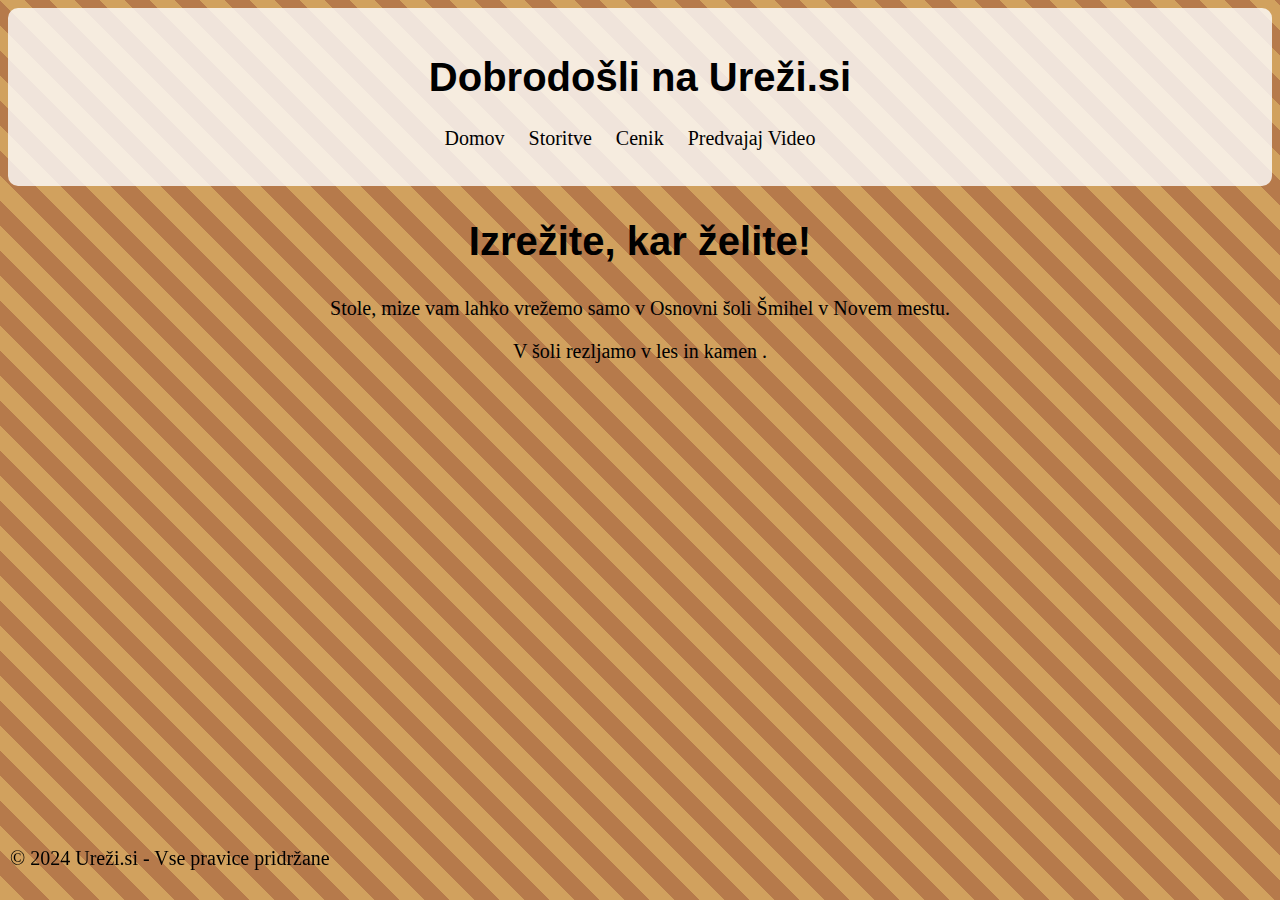
<file: index.html>
<!DOCTYPE html> 
<html lang="en">
<head>
    <meta charset="UTF-8">
    <meta name="viewport" content="width=device-width, initial-scale=1.0">
    <meta http-equiv="X-UA-Compatible" content="ie=edge">
    <title>UREŽI.SI</title>
    <link rel="stylesheet" href="style.css"> <!-- Povezava na CSS datoteko -->
    <style>
        /* Basic CSS for hiding and showing sections */
        .section {
            display: none;
        }
        .active {
            display: block;
        }
        nav ul {
            list-style-type: none;
            padding: 0;
        }
        nav ul li {
            display: inline;
            margin-right: 20px;
            cursor: pointer;
            font-size: 20px;  /* Increase font size for navigation */
            font-family: 'Times New Roman', serif;
            color: black;
        }

        /* Središčenje vsebine */
        .container {
            text-align: center;
            margin-top: 20px;
        }

        /* Pisava za naslov */
        h1, h2 {
            font-family: 'Impact', sans-serif;
            font-size: 40px; /* Larger text */
            color: black;
            font-weight: bold;
        }

        /* Pisava za besedilo in alineje */
        p, .service-item h3 {
            font-family: 'Times New Roman', serif;
            font-size: 20px; /* Larger text */
            color: black;
        }

        .service-item {
            font-family: 'Impact', sans-serif;
            font-size: 24px; /* Larger text for service titles */
            font-weight: bold;
        }

        /* Indentation for services */
        .service-description {
            text-indent: 20px;
            margin-top: 10px;
            font-size: 18px;
            font-family: 'Times New Roman', serif;
            color: #333;
        }

        /* Video styling */
        #video-container {
            display: none;
            text-align: center;
            margin-top: 20px;
            background-color: #000; /* Black background for video section */
            padding: 20px;
            border-radius: 10px;
            box-shadow: 0px 4px 15px rgba(0, 0, 0, 0.3); /* Add shadow for emphasis */
        }
        iframe {
            width: 100%;
            height: 480px;
        }

        /* Cenik styling */
        .price-list {
            display: grid;
            grid-template-columns: 1fr 1fr;
            gap: 20px;
            margin-top: 40px;
        }
        .price-item {
            padding: 20px;
            background-color: #f0f0f0;
            border-radius: 8px;
            box-shadow: 0px 4px 10px rgba(0, 0, 0, 0.1);
        }
        .price-item h3 {
            font-family: 'Impact', sans-serif;
            font-size: 28px;
            font-weight: bold;
        }
        .price-item p {
            font-family: 'Times New Roman', serif;
            font-size: 20px;
            color: #333;
        }

        /* Footer styling */
        footer {
            position: fixed;
            left: 10px;
            bottom: 10px;
            font-family: 'Times New Roman', serif;
            font-size: 14px;
            color: black;
        }
    </style>
</head>
<body>
    <!-- Glava spletne strani -->
    <header>
        <div class="container">
            <h1>Dobrodošli na Ureži.si</h1>
            <nav>
                <ul>
                    <li onclick="showSection('home')">Domov</li>
                    <li onclick="showSection('services')">Storitve</li>
                    <li onclick="showSection('pricing')">Cenik</li> <!-- New Pricing section -->
                    <li onclick="showVideo()">Predvajaj Video</li> <!-- Video button -->
                </ul>
            </nav>
        </div>
    </header>

    <!-- Odsek Domov -->
    <section id="home" class="section active">
        <div class="container">
            <h2>Izrežite, kar želite!</h2>
            <p>Stole, mize vam lahko vrežemo samo v Osnovni šoli Šmihel v Novem mestu.</p>
            <p>V šoli rezljamo v les in kamen .</p>
        </div>
    </section>

    <!-- Odsek Storitve -->
    <section id="services" class="section">
        <div class="container">
            <h2>Naše Storitve</h2>
            <div class="service-list">
                <div class="service-item">
                    <h3>Rezanje v les</h3>
                    <p class="service-description">Izrezovanje različnih oblik in črk v šolske mize.</p>
                </div>
                <div class="service-item">
                    <h3>Rezanje v kamen</h3>
                    <p class="service-description">Obdelava kamna za posebne projektne zahteve, npr. v robnik od ceste.</p>
                </div>
            </div>
        </div>
    </section>

    <!-- Cenik Section -->
    <section id="pricing" class="section">
        <div class="container">
            <h2>Cenik Storitev</h2>
            <div class="price-list">
                <!-- Cena za 4-mestno besedo -->
                <div class="price-item">
                    <h3>4-mestna beseda</h3>
                    <p>Cena: <strong>0.5 €</strong> za vsako 4-mestno besedo.</p>
                </div>

                <!-- Cena za posebne znake -->
                <div class="price-item">
                    <h3>Posebni znaki</h3>
                    <p>Cena: <strong>0.75 €</strong> za vsak poseben znak.</p>
                    <p><strong>Seznam posebnih znakov:</strong></p>
                    <p>! @ # $ % ^ & * ( ) - _ = + [ ] { } | \ ; : ' " , . / ? < >  ~</p>
                    <p><strong>Emojiji:</strong></p>
                    <p>😀 😃 😄 😁 😆 😅 😂 🤣 😊 😇 🙂 🙃 😉 😍 😘 😗 😙 😚 🥰 😋 😜 😝 🤑 🤗 🤩</p>
                </div>
            </div>
        </div>
    </section>

    <!-- Video Section -->
    <div id="video-container">
        <!-- Embed YouTube video -->
        <iframe id="video-iframe" src="https://www.youtube.com/embed/bIrkg-lR61A" frameborder="0" allow="autoplay; encrypted-media" allowfullscreen></iframe>
    </div>

    <!-- Noga spletne strani -->
    <footer>
        <div class="container">
            <p>&copy; 2024 Ureži.si - Vse pravice pridržane</p>
        </div>
    </footer>

    <!-- JavaScript for toggling sections and video -->
    <script>
        function showSection(section) {
            // Hide all sections
            let sections = document.querySelectorAll('.section');
            sections.forEach(function (el) {
                el.classList.remove('active');
            });

            // Hide the video and stop it when switching sections
            let videoContainer = document.getElementById('video-container');
            videoContainer.style.display = 'none';
            stopVideo();

            // Show the selected section
            let activeSection = document.getElementById(section);
            activeSection.classList.add('active');
        }

        function showVideo() {
            // Show video section
            let videoContainer = document.getElementById('video-container');
            videoContainer.style.display = 'block';

            // Show the video section and hide other content
            let sections = document.querySelectorAll('.section');
            sections.forEach(function (el) {
                el.classList.remove('active');
            });
        }

        function stopVideo() {
            // Stop the video by resetting the iframe src
            var iframe = document.getElementById('video-iframe');
            var videoSrc = iframe.src;
            iframe.src = '';
            iframe.src = videoSrc; // Reassign the original src to restart the video if needed
        }
    </script>
</body>
</html>
</file>
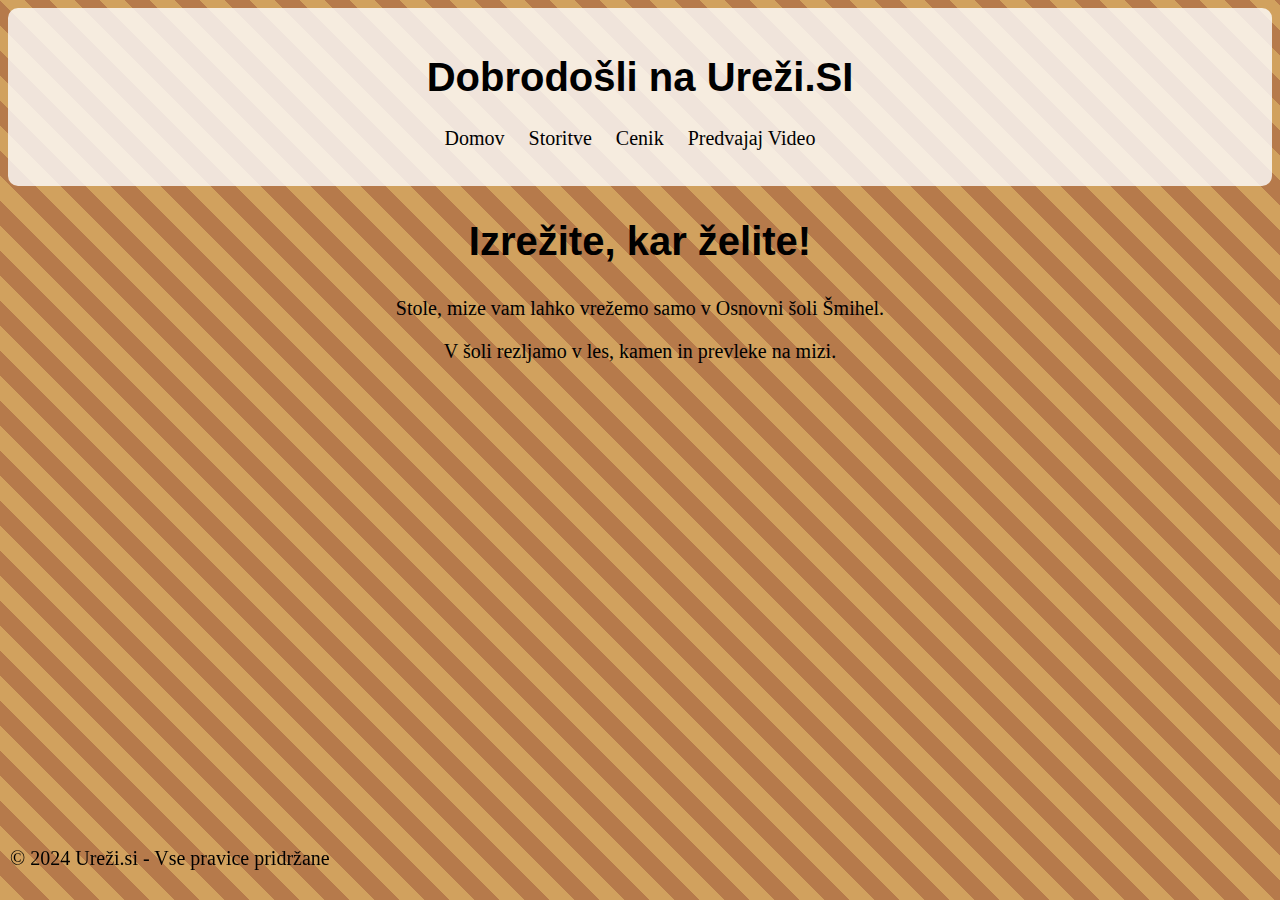
<file: Untitled-1.html>
<!DOCTYPE html> 
<html lang="en">
<head>
    <meta charset="UTF-8">
    <meta name="viewport" content="width=device-width, initial-scale=1.0">
    <meta http-equiv="X-UA-Compatible" content="ie=edge">
    <title>UREŽI.SI</title>
    <link rel="stylesheet" href="style.css"> <!-- Povezava na CSS datoteko -->
    <style>
        /* Basic CSS for hiding and showing sections */
        .section {
            display: none;
        }
        .active {
            display: block;
        }
        nav ul {
            list-style-type: none;
            padding: 0;
        }
        nav ul li {
            display: inline;
            margin-right: 20px;
            cursor: pointer;
            font-size: 20px;  /* Increase font size for navigation */
            font-family: 'Times New Roman', serif;
            color: black;
        }

        /* Središčenje vsebine */
        .container {
            text-align: center;
            margin-top: 20px;
        }

        /* Pisava za naslov */
        h1, h2 {
            font-family: 'Impact', sans-serif;
            font-size: 40px; /* Larger text */
            color: black;
            font-weight: bold;
        }

        /* Pisava za besedilo in alineje */
        p, .service-item h3 {
            font-family: 'Times New Roman', serif;
            font-size: 20px; /* Larger text */
            color: black;
        }

        .service-item {
            font-family: 'Impact', sans-serif;
            font-size: 24px; /* Larger text for service titles */
            font-weight: bold;
        }

        /* Video styling */
        #video-container {
            display: none;
            text-align: center;
            margin-top: 20px;
            background-color: #000; /* Black background for video section */
            padding: 20px;
            border-radius: 10px;
            box-shadow: 0px 4px 15px rgba(0, 0, 0, 0.3); /* Add shadow for emphasis */
        }
        iframe {
            width: 100%;
            height: 480px;
        }

        /* Cenik styling */
        .price-list {
            display: grid;
            grid-template-columns: 1fr 1fr;
            gap: 20px;
            margin-top: 40px;
        }
        .price-item {
            padding: 20px;
            background-color: #f0f0f0;
            border-radius: 8px;
            box-shadow: 0px 4px 10px rgba(0, 0, 0, 0.1);
        }
        .price-item h3 {
            font-family: 'Impact', sans-serif;
            font-size: 28px;
            font-weight: bold;
        }
        .price-item p {
            font-family: 'Times New Roman', serif;
            font-size: 20px;
            color: #333;
        }

        /* Footer styling */
        footer {
            position: fixed;
            left: 10px;
            bottom: 10px;
            font-family: 'Times New Roman', serif;
            font-size: 14px;
            color: black;
        }
    </style>
</head>
<body>
    <!-- Glava spletne strani -->
    <header>
        <div class="container">
            <h1>Dobrodošli na Ureži.SI</h1>
            <nav>
                <ul>
                    <li onclick="showSection('home')">Domov</li>
                    <li onclick="showSection('services')">Storitve</li>
                    <li onclick="showSection('pricing')">Cenik</li> <!-- New Pricing section -->
                    <li onclick="showVideo()">Predvajaj Video</li> <!-- Video button -->
                </ul>
            </nav>
        </div>
    </header>

    <!-- Odsek Domov -->
    <section id="home" class="section active">
        <div class="container">
            <h2>Izrežite, kar želite!</h2>
            <p>Stole, mize vam lahko vrežemo samo v Osnovni šoli Šmihel.</p>
            <p>V šoli rezljamo v les, kamen in prevleke na mizi.</p>
        </div>
    </section>

    <!-- Odsek Storitve -->
    <section id="services" class="section">
        <div class="container">
            <h2>Naše Storitve</h2>
            <div class="service-list">
                <div class="service-item">
                    <h3>Rezanje v les</h3>
                    <p>Izrezovanje različnih oblik in črk v šolske mize.</p>
                </div>
                <div class="service-item">
                    <h3>Rezanje v kamen</h3>
                    <p>Obdelava kamna za posebne projektne zahteve, npr. v robnik od ceste.</p>
                </div>
                <div class="service-item">
                    <h3>Prevleke na mizi</h3>
                    <p>Izrezovanje v prevleke za mize.</p>
                </div>
            </div>
        </div>
    </section>

    <!-- Cenik Section -->
    <section id="pricing" class="section">
        <div class="container">
            <h2>Cenik Storitev</h2>
            <div class="price-list">
                <!-- Cena za 4-mestno besedo -->
                <div class="price-item">
                    <h3>4-mestna beseda</h3>
                    <p>Cena: <strong>0.5 €</strong> za vsako 4-mestno besedo.</p>
                </div>

                <!-- Cena za posebne znake -->
                <div class="price-item">
                    <h3>Posebni znaki</h3>
                    <p>Cena: <strong>0.75 €</strong> za vsak poseben znak.</p>
                    <p><strong>Seznam posebnih znakov:</strong></p>
                    <p>! @ # $ % ^ & * ( ) - _ = + [ ] { } | \ ; : ' " , . / ? < >  ~</p>
                    <p><strong>Emojiji:</strong></p>
                    <p>😀 😃 😄 😁 😆 😅 😂 🤣 😊 😇 🙂 🙃 😉 😍 😘 😗 😙 😚 🥰 😋 😜 😝 🤑 🤗 🤩</p>
                </div>
            </div>
        </div>
    </section>

    <!-- Video Section -->
    <div id="video-container">
        <!-- Embed YouTube video -->
        <iframe id="video-iframe" src="https://www.youtube.com/embed/bIrkg-lR61A" frameborder="0" allow="autoplay; encrypted-media" allowfullscreen></iframe>
    </div>

    <!-- Noga spletne strani -->
    <footer>
        <div class="container">
            <p>&copy; 2024 Ureži.si - Vse pravice pridržane</p>
        </div>
    </footer>

    <!-- JavaScript for toggling sections and video -->
    <script>
        function showSection(section) {
            // Hide all sections
            let sections = document.querySelectorAll('.section');
            sections.forEach(function (el) {
                el.classList.remove('active');
            });

            // Hide the video and stop it when switching sections
            let videoContainer = document.getElementById('video-container');
            videoContainer.style.display = 'none';
            stopVideo();

            // Show the selected section
            let activeSection = document.getElementById(section);
            activeSection.classList.add('active');
        }

        function showVideo() {
            // Show video section
            let videoContainer = document.getElementById('video-container');
            videoContainer.style.display = 'block';

            // Show the video section and hide other content
            let sections = document.querySelectorAll('.section');
            sections.forEach(function (el) {
                el.classList.remove('active');
            });
        }

        function stopVideo() {
            // Stop the video by resetting the iframe src
            var iframe = document.getElementById('video-iframe');
            var videoSrc = iframe.src;
            iframe.src = '';
            iframe.src = videoSrc; // Reassign the original src to restart the video if needed
        }
    </script>
</body>
</html>
</file>
<file: style.css>
body {
    background: linear-gradient(45deg, #d1a15e 25%, #b67a4b 25%, #b67a4b 50%, #d1a15e 50%, #d1a15e 75%, #b67a4b 75%, #b67a4b 100%);
    background-size: 50px 50px; /* Nastavi velikost ponavljajočih se trakov */
    color: #333;  /* Nastavi osnovno barvo besedila na temno sivo */
    font-family: 'Times New Roman', serif; /* Nastavi pisavo za besedilo */
}

header {
    background-color: rgba(255, 255, 255, 0.8); /* Polprosojna bela barva za prekrivanje */
    padding: 20px;
    border-radius: 10px;
}
</file>
